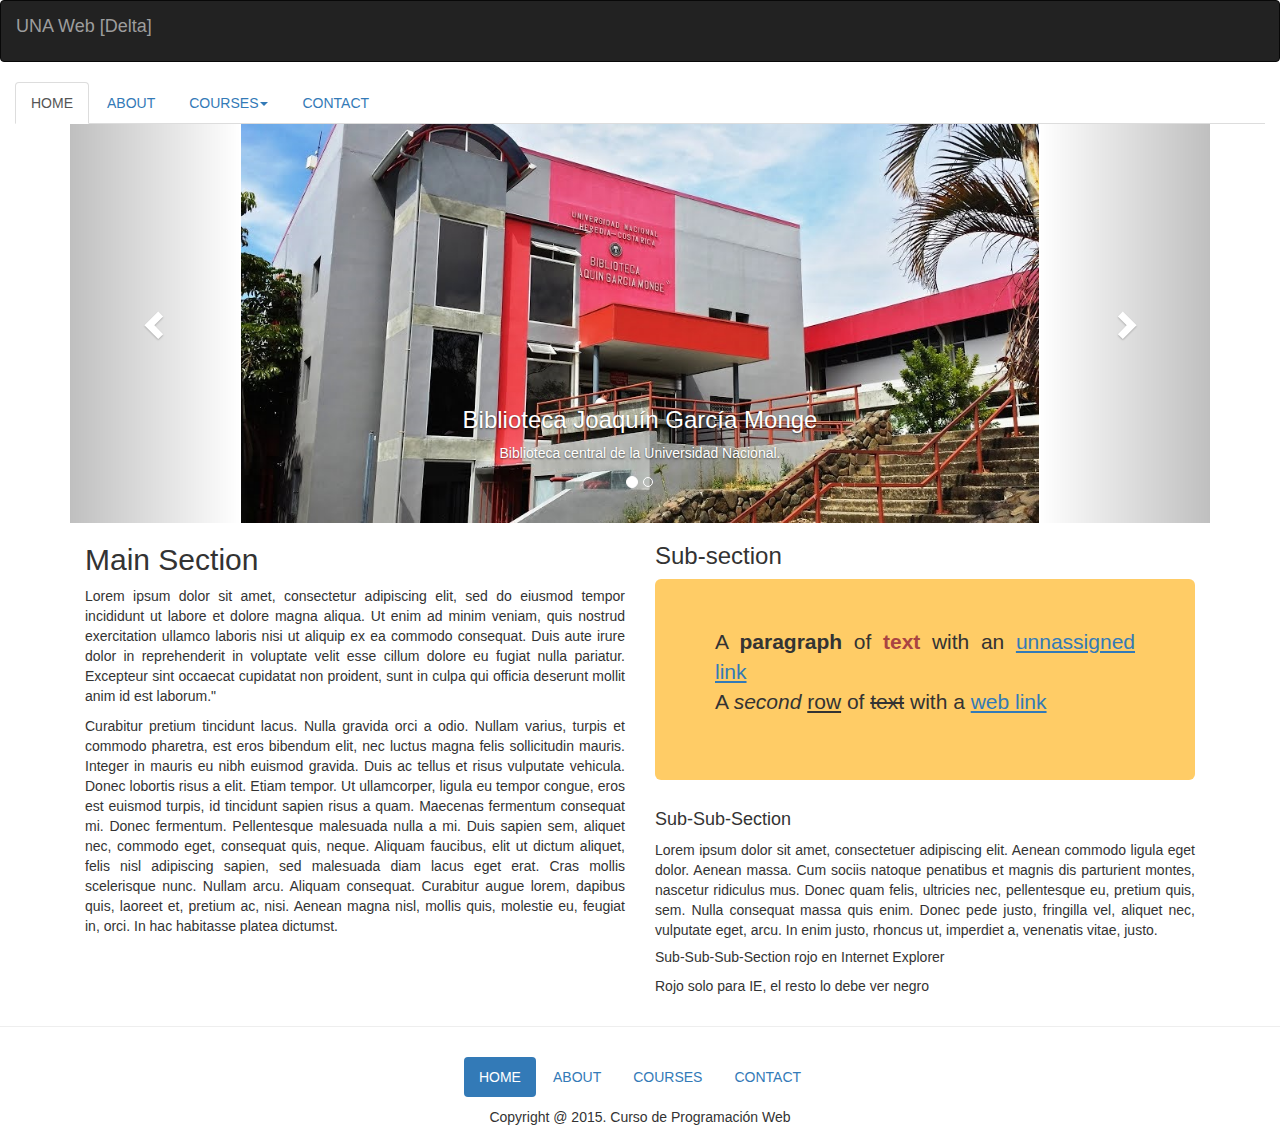
<file: index.html>
<!DOCTYPE html>
<html lang="es">
<head>
	<meta charset="utf-8">
	<meta name="description" content="Examen Práctico #2 - Curso Diseño de Páginas Web">
	<meta name="viewport" content="width=device-width, initial-scale=1">
	<title>Examen #2</title>
	<link href="styles/reset.css" rel="stylesheet">
	<link href="libs/bootstrap/css/bootstrap.min.css" rel="stylesheet">
	<!--[if lt IE 9]><script src="libs/bootstrap/js/ie8-responsive-file-warning.js"></script><![endif]-->
    <script src="libs/bootstrap/js/ie-emulation-modes-warning.js"></script>
	<!--[if lt IE 9]>
      <script src="https://oss.maxcdn.com/html5shiv/3.7.2/html5shiv.min.js"></script>
      <script src="https://oss.maxcdn.com/respond/1.4.2/respond.min.js"></script>
    <![endif]-->
	<link rel="stylesheet" href="styles/style.css" media="all" type="text/css" />
	<!--[if IE]>
		<link rel="stylesheet" href="styles/style_ie.css" media="all" type="text/css" />
	<![end if]-->
	<link href="styles/style.css" rel="stylesheet">
</head>
<body>
<div class="contenido">
	<header class="navbar navbar-inverse fixed-top">
		<div class="navbar-header">
			<button type="button" class="navbar-toggle collapsed" data-toggle="collapse" data-target="#navbar" aria-expanded="false" aria-controls="navbar">
				<span class="sr-only">Toggle navigation</span>
				<span class="icon-bar"></span>
				<span class="icon-bar"></span>
				<span class="icon-bar"></span>
			</button>
			<p class="navbar-brand">UNA Web [Delta]</p>	
		</div>
	</header>
	
	<nav>
		<div id="navbar" class="collapse navbar-collapse">
			<ul class="nav nav-tabs">
				<li role="presentation" class="active"><a href="index.html">HOME</a></li>
				<li role="presentation"><a href="about.html">ABOUT</a></li>
				<li role="presentation" class="dropdown"><a href="courses.html" class="dropdown-toggle" data-toggle="dropdown" role="button" aria-expanded="false">COURSES<span class="caret"></span></a>
					<ul class="dropdown-menu" role="menu" aria-labelledby="dropdownMenu1">
						<li role="presentation"><a role="menuitem" tabindex="-1" href="courses.html">Todos los cursos</a></li>
						<li role="presentation"><a href="cursos_libres.html" role="menuitem" tabindex="-1">Cursos libres</a></li>
					</ul>
				</li>
				<li role="presentation"><a href="contact.html">CONTACT</a></li>
			</ul>
		</div>
	</nav>
	
	<div class="container text-justify">
		<div class="carrusel">
			<div id="myCarousel" class="carousel slide" data-ride="carousel">
			
				<ol class="carousel-indicators">
					<li data-target="#myCarousel" data-slide-to="0" class="active"></li>
					<li data-target="#myCarousel" data-slide-to="1"></li>
				</ol>
				
				<div class="carousel-inner" role="listbox">
					
					<div class="item active">
						<img class="first-slide" src="images/2.jpg" alt="Sede regional Chorotega, campus de Liberia">
						<div class="carousel-caption">
							<h3>Biblioteca Joaquín García Monge</h3>
							<p>Biblioteca central de la Universidad Nacional.</p>
						</div>
					</div>

					<div class="item">
						<img class="second-slide" src="images/4.jpg" alt="Imagen 2">
						<div class="carousel-caption">
							<h3>Cede Central</h3>
							<p>Campus central de la Universidad Nacional.</p>
						</div>
					</div>

				</div>
				
				<a class="left carousel-control" href="#myCarousel" role="button" data-slide="prev">
					<span class="glyphicon glyphicon-chevron-left" aria-hidden="true"></span>
					<span class="sr-only">Previous</span>
				</a>
				
				<a class="right carousel-control" href="#myCarousel" role="button" data-slide="next">
					<span class="glyphicon glyphicon-chevron-right" aria-hidden="true"></span>
					<span class="sr-only">Next</span>
				</a>
			</div>
		</div>
		
		<section>
			<article id="main_Section" class="col-md-6">
				<h2>Main Section</h2>
				<p>Lorem ipsum dolor sit amet, consectetur adipiscing elit, sed do eiusmod tempor
				incididunt ut labore et dolore magna aliqua. Ut enim ad minim veniam, quis nostrud
				exercitation ullamco laboris nisi ut aliquip ex ea commodo consequat. Duis aute irure
				dolor in reprehenderit in voluptate velit esse cillum dolore eu fugiat nulla pariatur.
				Excepteur sint occaecat cupidatat non proident, sunt in culpa qui officia deserunt
				mollit anim id est laborum."</p>
				<p>Curabitur pretium tincidunt lacus. Nulla gravida orci a odio. Nullam varius, turpis
				et commodo pharetra, est eros bibendum elit, nec luctus magna felis sollicitudin mauris.
				Integer in mauris eu nibh euismod gravida. Duis ac tellus et risus vulputate vehicula. 
				Donec lobortis risus a elit. Etiam tempor. Ut ullamcorper, ligula eu tempor congue, eros
				est euismod turpis, id tincidunt sapien risus a quam. Maecenas fermentum consequat mi.
				Donec fermentum. Pellentesque malesuada nulla a mi. Duis sapien sem, aliquet nec, 
				commodo eget, consequat quis, neque. Aliquam faucibus, elit ut dictum aliquet, felis
				nisl adipiscing sapien, sed malesuada diam lacus eget erat. Cras mollis scelerisque nunc. 
				Nullam arcu. Aliquam consequat. Curabitur augue lorem, dapibus quis, laoreet et, 
				pretium ac, nisi. Aenean magna nisl, mollis quis, molestie eu, feugiat in, orci. 
				In hac habitasse platea dictumst.
				</p>
			</article>
			<aside id="subsections" class="col-md-6">
				<div id = "Sub_Section">
					<h3 class="fuenteCeleste">Sub-section</h3>
					<div id="sub_Section_Box" class="jumbotron">
						<p>A  
							<strong>
								paragraph
							</strong>
							of
							<strong class="text-danger">
								text
							</strong>
							with an
							<a href=""><u>unnassigned link</u></a>
						<br>A
							<em>
								second
							</em>
							<u>row</u> of
							<del>
								text</del> with a
							<a href=""><u>web link</u></a>
						</p>
					</div>
				</div>
				<div id = "Sub_Sub_Section" class="italica">
					<h4 class="fuenteVerde">Sub-Sub-Section</h4>
					<p>Lorem ipsum dolor sit amet, consectetuer adipiscing elit. 
					Aenean commodo ligula eget dolor. Aenean massa. Cum sociis 
					natoque penatibus et magnis dis parturient montes, nascetur
					ridiculus mus. Donec quam felis, ultricies nec, pellentesque eu,
					pretium quis, sem. Nulla consequat massa quis enim. Donec pede justo,
					fringilla vel, aliquet nec, vulputate eget, arcu. In enim justo, rhoncus ut,
					imperdiet a, venenatis vitae, justo.
					</p>
				</div>
				<div id = "Sub_Sub_Sub_Section" class="italica IE">
					<h5>Sub-Sub-Sub-Section rojo en Internet Explorer</h5>
					<p>Rojo solo para IE, el resto lo debe ver negro</p>
				</div>
			</aside>
			</div>
			<hr>
			<footer class="footer">
				<div class="text-center">
					<div class="col-md-12">
						<div class="col-md-12 text-center">
						<p class="center-block">
							<nav class="collapse navbar-collapse">
								<ul class="nav nav-pills center-pills">
									<li role="presentation" class="active"><a href="index.html">HOME</a></li>
									<li role="presentation"><a href="about.html">ABOUT</a></li>
									<li role="presentation"><a href="courses.html">COURSES</a></li>
									<li role="presentation"><a href="contact.html">CONTACT</a></li>
								</ul>
							</nav>
						</p>
						</div>
					</div>
					<div class="col-md-12">
						<p class="text-center">Copyright @ 2015. Curso de Programación Web</p>
					</div>
				</div>
			</footer>
		</section>
	</div>
</body>

<script src="libs/bootstrap/js/jquery.min.js"></script>
<script src="libs/bootstrap/js/bootstrap.min.js"></script>
<!-- Just to make our placeholder images work. Don't actually copy the next line! -->
	<script src="libs/bootstrap/js/holder.js"></script>
<!-- IE10 viewport hack for Surface/desktop Windows 8 bug -->
<script src="libs/bootstrap/js/ie10-viewport-bug-workaround.js"></script>

</html>
</file>
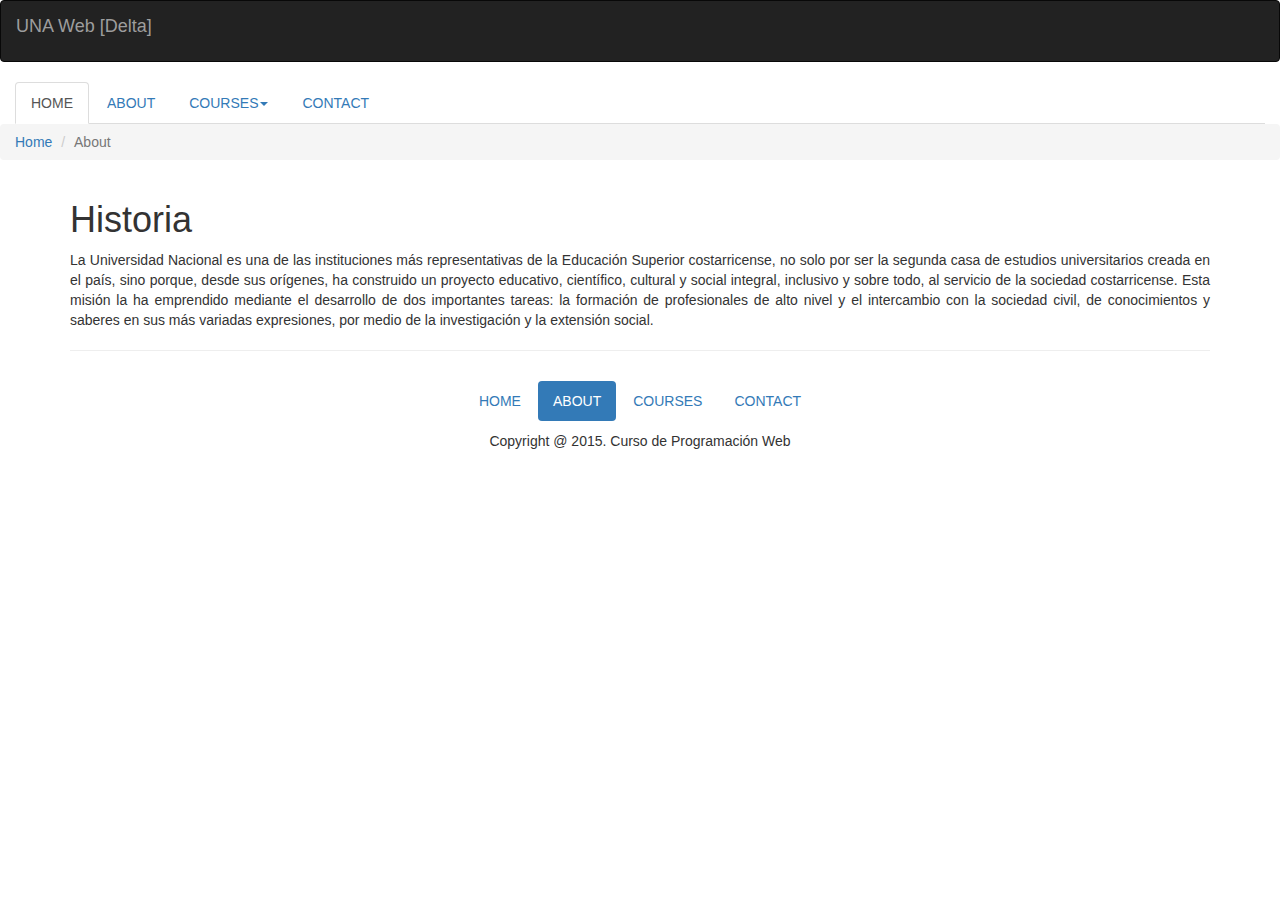
<file: about.html>
<!DOCTYPE html>
<html lang="es">
<head>
	<meta charset="utf-8">
	<meta name="description" content="Examen Pr�ctico #2 - Curso Dise�o de P�ginas Web">
	<meta name="viewport" content="width=device-width, initial-scale=1">
	<title>Examen #2</title>
	<link href="styles/reset.css" rel="stylesheet">
	<link href="libs/bootstrap/css/bootstrap.min.css" rel="stylesheet">
	<!--[if lt IE 9]><script src="libs/bootstrap/js/ie8-responsive-file-warning.js"></script><![endif]-->
    <script src="libs/bootstrap/js/ie-emulation-modes-warning.js"></script>
	<!--[if lt IE 9]>
      <script src="https://oss.maxcdn.com/html5shiv/3.7.2/html5shiv.min.js"></script>
      <script src="https://oss.maxcdn.com/respond/1.4.2/respond.min.js"></script>
    <![endif]-->
	<link rel="stylesheet" href="styles/style.css" media="all" type="text/css" />
	<!--[if IE]>
		<link rel="stylesheet" href="styles/style_ie.css" media="all" type="text/css" />
	<![end if]-->
	<link href="styles/style.css" rel="stylesheet">
</head>
<body>
<div class="contenido">
	<header class="navbar navbar-inverse fixed-top">
		<div class="navbar-header">
			<button type="button" class="navbar-toggle collapsed" data-toggle="collapse" data-target="#navbar" aria-expanded="false" aria-controls="navbar">
				<span class="sr-only">Toggle navigation</span>
				<span class="icon-bar"></span>
				<span class="icon-bar"></span>
				<span class="icon-bar"></span>
			</button>
			<p class="navbar-brand">UNA Web [Delta]</p>	
		</div>
	</header>
	
	<nav>
		<div id="navbar" class="collapse navbar-collapse">
			<ul class="nav nav-tabs">
				<li role="presentation" class="active"><a href="index.html">HOME</a></li>
				<li role="presentation"><a href="about.html">ABOUT</a></li>
				<li role="presentation" class="dropdown"><a href="courses.html" class="dropdown-toggle" data-toggle="dropdown" role="button" aria-expanded="false">COURSES<span class="caret"></span></a>
					<ul class="dropdown-menu" role="menu" aria-labelledby="dropdownMenu1">
						<li role="presentation"><a role="menuitem" tabindex="-1" href="courses.html">Todos los cursos</a></li>
						<li role="presentation"><a href="cursos_libres.html" role="menuitem" tabindex="-1">Cursos libres</a></li>
					</ul>
				</li>
				<li role="presentation"><a href="contact.html">CONTACT</a></li>
			</ul>
		</div>
	</nav>
	
	<div>
		<ol class="breadcrumb">
			<li><a href="index.html">Home</a></li>
			<li class="active">About</li>
		</ol>
	</div>
	<div class="container text-justify">
		<h1>
			Historia
		</h1>
		<p>La Universidad Nacional es una de las instituciones m&aacute;s representativas de la Educaci&oacute;n Superior costarricense, no solo por ser la segunda casa de estudios universitarios creada en el pa&iacute;s,
		sino porque, desde sus or&iacute;genes, ha construido un proyecto educativo, cient&iacute;fico, cultural y social integral, inclusivo y sobre todo, al servicio de la sociedad costarricense. 
		Esta misi&oacute;n la ha emprendido mediante el desarrollo de dos importantes tareas: la formaci&oacute;n 
		de profesionales de alto nivel y el intercambio con la sociedad civil, de conocimientos y saberes en sus m&aacute;s variadas expresiones, por medio de la investigaci&oacute;n y la extensi&oacute;n social.</p>
	
	<section>
	<hr>
			<footer class="footer">
				<div class="text-center">
					<div class="col-md-12">
						<div class="col-md-12 text-center">
						<p class="center-block">
							<nav class="collapse navbar-collapse">
								<ul class="nav nav-pills center-pills">
									<li role="presentation"><a href="index.html">HOME</a></li>
									<li role="presentation" class="active"><a href="about.html">ABOUT</a></li>
									<li role="presentation"><a href="courses.html">COURSES</a></li>
									<li role="presentation"><a href="contact.html">CONTACT</a></li>
								</ul>
							</nav>
						</p>
						</div>
					</div>
					<div class="col-md-12">
						<p class="text-center">Copyright @ 2015. Curso de Programaci&oacute;n Web</p>
					</div>
				</div>
			</footer>
		</section>
	</div>
</body>

<script src="libs/bootstrap/js/jquery.min.js"></script>
<script src="libs/bootstrap/js/bootstrap.min.js"></script>
<!-- Just to make our placeholder images work. Don't actually copy the next line! -->
	<script src="libs/bootstrap/js/holder.js"></script>
<!-- IE10 viewport hack for Surface/desktop Windows 8 bug -->
<script src="libs/bootstrap/js/ie10-viewport-bug-workaround.js"></script>

</html>
</file>
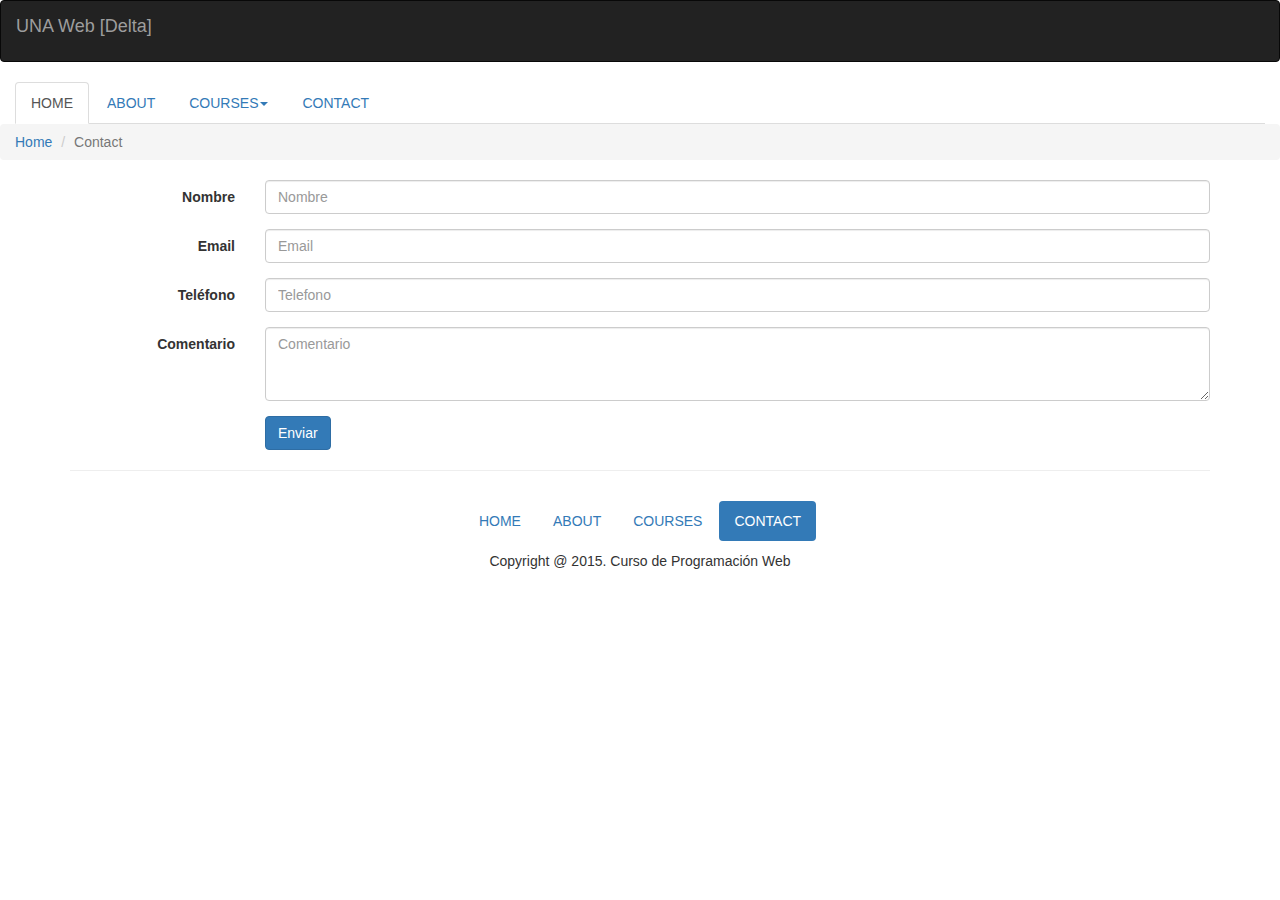
<file: contact.html>
<!DOCTYPE html>
<html lang="es">
<head>
	<meta charset="utf-8">
	<meta name="description" content="Examen Pr�ctico #2 - Curso Dise�o de P�ginas Web">
	<meta name="viewport" content="width=device-width, initial-scale=1">
	<title>Examen #2</title>
	<link href="styles/reset.css" rel="stylesheet">
	<link href="libs/bootstrap/css/bootstrap.min.css" rel="stylesheet">
	<!--[if lt IE 9]><script src="libs/bootstrap/js/ie8-responsive-file-warning.js"></script><![endif]-->
    <script src="libs/bootstrap/js/ie-emulation-modes-warning.js"></script>
	<!--[if lt IE 9]>
      <script src="https://oss.maxcdn.com/html5shiv/3.7.2/html5shiv.min.js"></script>
      <script src="https://oss.maxcdn.com/respond/1.4.2/respond.min.js"></script>
    <![endif]-->
	<link rel="stylesheet" href="styles/style.css" media="all" type="text/css" />
	<!--[if IE]>
		<link rel="stylesheet" href="styles/style_ie.css" media="all" type="text/css" />
	<![end if]-->
	<link href="styles/style.css" rel="stylesheet">
	<script src="libs/jquery/jquery-1.11.2.js"></script>
	<script src="js/validador.js"></script>
</head>
<body>
<div class="contenido">
	<header class="navbar navbar-inverse fixed-top">
		<div class="navbar-header">
			<button type="button" class="navbar-toggle collapsed" data-toggle="collapse" data-target="#navbar" aria-expanded="false" aria-controls="navbar">
				<span class="sr-only">Toggle navigation</span>
				<span class="icon-bar"></span>
				<span class="icon-bar"></span>
				<span class="icon-bar"></span>
			</button>
			<p class="navbar-brand">UNA Web [Delta]</p>	
		</div>
	</header>
	
	<nav>
		<div id="navbar" class="collapse navbar-collapse">
			<ul class="nav nav-tabs">
				<li role="presentation" class="active"><a href="index.html">HOME</a></li>
				<li role="presentation"><a href="about.html">ABOUT</a></li>
				<li role="presentation" class="dropdown"><a href="courses.html" class="dropdown-toggle" data-toggle="dropdown" role="button" aria-expanded="false">COURSES<span class="caret"></span></a>
					<ul class="dropdown-menu" role="menu" aria-labelledby="dropdownMenu1">
						<li role="presentation"><a role="menuitem" tabindex="-1" href="courses.html">Todos los cursos</a></li>
						<li role="presentation"><a href="cursos_libres.html" role="menuitem" tabindex="-1">Cursos libres</a></li>
					</ul>
				</li>
				<li role="presentation"><a href="contact.html">CONTACT</a></li>
			</ul>
		</div>
	</nav>
	
	<div>
		<ol class="breadcrumb">
			<li><a href="index.html">Home</a></li>
			<li class="active">Contact</li>
		</ol>
	</div>
	
	<div class="container text-justify">
		<div role="alert" id="alerta">
			
		</div>
		<div>
			<form class="form-horizontal" id="formulario">
				
				<div class="form-group" id="nombre">
					<label for="inputNombre" class="col-sm-2 control-label">Nombre</label>
					<div class="col-sm-10">
						<input type="text" class="form-control" id="inputNombre" placeholder="Nombre" data-toggle="tooltip" data-placement="top" title="Coloque su nombre aqu&iacute;.">
					</div>
				</div>
				
				<div class="form-group" id="email">
					<label for="inputEmail3" class="col-sm-2 control-label">Email</label>
					<div class="col-sm-10">
						<input type="email" class="form-control" id="inputEmail3" placeholder="Email" data-toggle="tooltip" data-placement="top" title="Coloque su direcci&oacute;n de correo electr&oacute;nico aqu&iacute;.">
					</div>
				</div>
				
				<div class="form-group" id="telefono">
					<label for="inputTelefono" class="col-sm-2 control-label">Tel&eacute;fono</label>
					<div class="col-sm-10">
						<input type="number" class="form-control" id="inputTelefono" placeholder="Telefono" data-toggle="tooltip" data-placement="top" title="Coloque su n&uacute;mero telef&oacute;nico aqu&iacute;.">
					</div>
				</div>
				
				<div class="form-group" id="comentario">
					<label for="inputComentario" class="col-sm-2 control-label">Comentario</label>
					<div class="col-sm-10">
						<textarea class="form-control" rows="3" placeholder="Comentario" id="inputComentario" data-toggle="tooltip" data-placement="top" title="Coloque su comentario aqu&iacute;."></textarea>
					</div>
				</div>
				
				<div class="form-group">
					<div class="col-sm-offset-2 col-sm-10">
						<button type="submit" class="btn btn-primary" id="botonEnviar">Enviar</button>
					</div>
				</div>
				
			</form>
		</div>
	<section>
	<hr>
			<footer class="footer">
				<div class="text-center">
					<div class="col-md-12">
						<div class="col-md-12 text-center">
						<p class="center-block">
							<nav class="collapse navbar-collapse">
								<ul class="nav nav-pills center-pills">
									<li role="presentation"><a href="index.html">HOME</a></li>
									<li role="presentation"><a href="about.html">ABOUT</a></li>
									<li role="presentation"><a href="courses.html">COURSES</a></li>
									<li role="presentation"  class="active"><a href="contact.html">CONTACT</a></li>
								</ul>
							</nav>
						</p>
						</div>
					</div>
					<div class="col-md-12">
						<p class="text-center">Copyright @ 2015. Curso de Programaci&oacute;n Web</p>
					</div>
				</div>
			</footer>
		</section>
	</div>
</body>

<script src="libs/bootstrap/js/jquery.min.js"></script>
<script src="libs/bootstrap/js/bootstrap.min.js"></script>
<!-- Just to make our placeholder images work. Don't actually copy the next line! -->
	<script src="libs/bootstrap/js/holder.js"></script>
<!-- IE10 viewport hack for Surface/desktop Windows 8 bug -->
<script src="libs/bootstrap/js/ie10-viewport-bug-workaround.js"></script>
<script src="js/tooltip.js"></script>


</html>
</file>
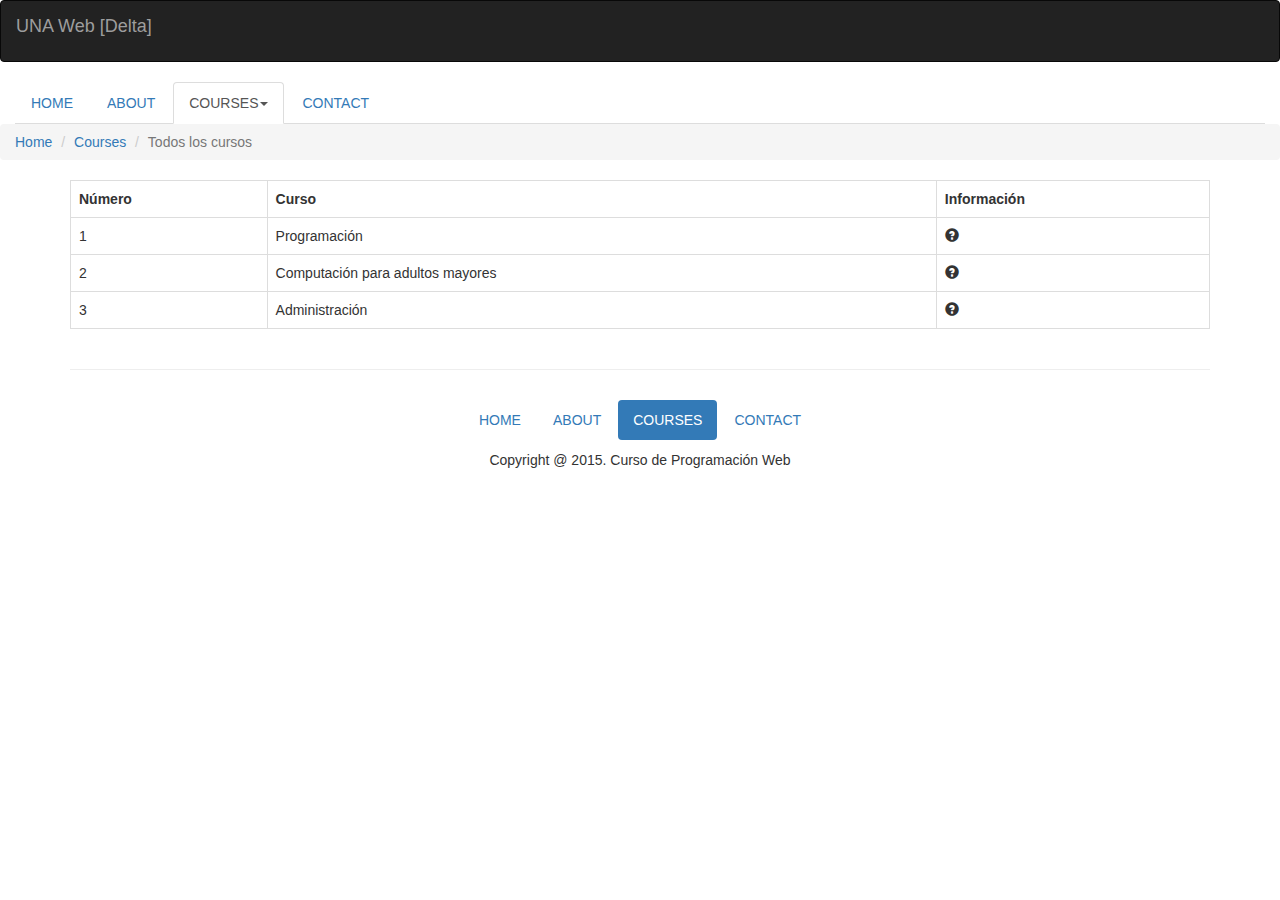
<file: courses.html>
<!DOCTYPE html>
<html lang="es">
<head>
	<meta charset="utf-8">
	<meta name="description" content="Examen Pr�ctico #2 - Curso Dise�o de P�ginas Web">
	<meta name="viewport" content="width=device-width, initial-scale=1">
	<title>Examen #2</title>
	<link href="styles/reset.css" rel="stylesheet">
	<link href="libs/bootstrap/css/bootstrap.min.css" rel="stylesheet">
	<!--[if lt IE 9]><script src="libs/bootstrap/js/ie8-responsive-file-warning.js"></script><![endif]-->
    <script src="libs/bootstrap/js/ie-emulation-modes-warning.js"></script>
	<!--[if lt IE 9]>
      <script src="https://oss.maxcdn.com/html5shiv/3.7.2/html5shiv.min.js"></script>
      <script src="https://oss.maxcdn.com/respond/1.4.2/respond.min.js"></script>
    <![endif]-->
	<link rel="stylesheet" href="styles/style.css" media="all" type="text/css" />
	<!--[if IE]>
		<link rel="stylesheet" href="styles/style_ie.css" media="all" type="text/css" />
	<![end if]-->
	<link href="styles/style.css" rel="stylesheet">
</head>
<body>
<div class="contenido">
	<header class="navbar navbar-inverse fixed-top">
		<div class="navbar-header">
			<button type="button" class="navbar-toggle collapsed" data-toggle="collapse" data-target="#navbar" aria-expanded="false" aria-controls="navbar">
				<span class="sr-only">Toggle navigation</span>
				<span class="icon-bar"></span>
				<span class="icon-bar"></span>
				<span class="icon-bar"></span>
			</button>
			<p class="navbar-brand">UNA Web [Delta]</p>	
		</div>
	</header>
	
	<nav>
		<div id="navbar" class="collapse navbar-collapse">
			<ul class="nav nav-tabs">
				<li role="presentation"><a href="index.html">HOME</a></li>
				<li role="presentation"><a href="about.html">ABOUT</a></li>
				<li role="presentation" class="dropdown active"><a href="courses.html" class="dropdown-toggle" data-toggle="dropdown" role="button" aria-expanded="false">COURSES<span class="caret"></span></a>
					<ul class="dropdown-menu" role="menu" aria-labelledby="dropdownMenu1">
						<li role="presentation"><a role="menuitem" tabindex="-1" href="courses.html">Todos los cursos</a></li>
						<li role="presentation"><a href="cursos_libres.html" role="menuitem" tabindex="-1">Cursos libres</a></li>
					</ul>
				</li>
				<li role="presentation"><a href="contact.html">CONTACT</a></li>
			</ul>
		</div>
	</nav>
	
	<div>
		<ol class="breadcrumb">
			<li><a href="index.html">Home</a></li>
			<li><a href="courses.html">Courses</a></li>
			<li class="active">Todos los cursos</li>
		</ol>
	</div>
	
	<div class="container text-justify">
		<div id="tabla">
			<div class="table-responsive">
				<table class="table table-bordered">
					<tr>
						<th>N&uacute;mero</th>
						<th>Curso</th>
						<th>Informaci&oacute;n</th>
					</tr>
					<tr>
						<td>1</td>
						<td>Programaci&oacute;n</td>
						
						<td><span class="glyphicon glyphicon-question-sign" data-toggle="modal" data-target="#myModal"></span>
						<div class="modal fade" id="myModal" tabindex="-1" role="dialog" aria-labelledby="myModalLabel" aria-hidden="true">
							<div class="modal-dialog">
								<div class="modal-content">
									<div class="modal-header">
										<button type="button" class="close" data-dismiss="modal" aria-label="Close"><span aria-hidden="true">&times;</span></button>
										<h4 class="modal-title" id="myModalLabel">Curso #1</h4>
									</div>
									<div class="modal-body">
										<p>Curso de programaci&oacute;n para jovenes y adultos.</p>
									</div>
									<div class="modal-footer">
										<button type="button" class="btn btn-default" data-dismiss="modal">Close</button>
									</div>
								</div>
							</div>
						</div>
						
					</tr>
					<tr>
						<td>2</td>
						<td>Computaci&oacute;n para adultos mayores</td>
						<td><span class="glyphicon glyphicon-question-sign" data-toggle="modal" data-target="#myModal2"></span>
						
						<div class="modal fade" id="myModal2" tabindex="-1" role="dialog" aria-labelledby="myModalLabel" aria-hidden="true">
							<div class="modal-dialog">
								<div class="modal-content">
									<div class="modal-header">
										<button type="button" class="close" data-dismiss="modal" aria-label="Close"><span aria-hidden="true">&times;</span></button>
										<h4 class="modal-title" id="myModalLabel">Curso #2</h4>
									</div>
									<div class="modal-body">
										<p>Curso de computaci&oacute;n para adultos mayores.</p>
									</div>
									<div class="modal-footer">
										<button type="button" class="btn btn-default" data-dismiss="modal">Close</button>
									</div>
								</div>
							</div>
						</div>
						
					</tr>
					<tr>
						<td>3</td>
						<td>Administraci&oacute;n</td>
						<td><span class="glyphicon glyphicon-question-sign" data-toggle="modal" data-target="#myModal3"></span>
						
						<div class="modal fade" id="myModal3" tabindex="-1" role="dialog" aria-labelledby="myModalLabel" aria-hidden="true">
							<div class="modal-dialog">
								<div class="modal-content">
									<div class="modal-header">
										<button type="button" class="close" data-dismiss="modal" aria-label="Close"><span aria-hidden="true">&times;</span></button>
										<h4 class="modal-title" id="myModalLabel">Curso #3</h4>
									</div>
									<div class="modal-body">
										<p>Curso b&aacute;sico de administraci&oacute;n de empresas, para jovenes y adultos.</p>
									</div>
									<div class="modal-footer">
										<button type="button" class="btn btn-default" data-dismiss="modal">Close</button>
									</div>
								</div>
							</div>
						</div>
						
					</tr>
				</table>
			</div>
		</div>
	
	<section>
	<hr>
			<footer class="footer">
				<div class="text-center">
					<div class="col-md-12">
						<div class="col-md-12 text-center">
						<p class="center-block">
							<nav class="collapse navbar-collapse">
								<ul class="nav nav-pills center-pills">
									<li role="presentation"><a href="index.html">HOME</a></li>
									<li role="presentation"><a href="about.html">ABOUT</a></li>
									<li role="presentation" class="active"><a href="courses.html">COURSES</a></li>
									<li role="presentation"><a href="contact.html">CONTACT</a></li>
								</ul>
							</nav>
						</p>
						</div>
					</div>
					<div class="col-md-12">
						<p class="text-center">Copyright @ 2015. Curso de Programaci&oacute;n Web</p>
					</div>
				</div>
			</footer>
		</section>
	</div>
</body>

<script src="libs/bootstrap/js/jquery.min.js"></script>
<script src="libs/bootstrap/js/bootstrap.min.js"></script>
<!-- Just to make our placeholder images work. Don't actually copy the next line! -->
	<script src="libs/bootstrap/js/holder.js"></script>
<!-- IE10 viewport hack for Surface/desktop Windows 8 bug -->
<script src="libs/bootstrap/js/ie10-viewport-bug-workaround.js"></script>

</html>
</file>
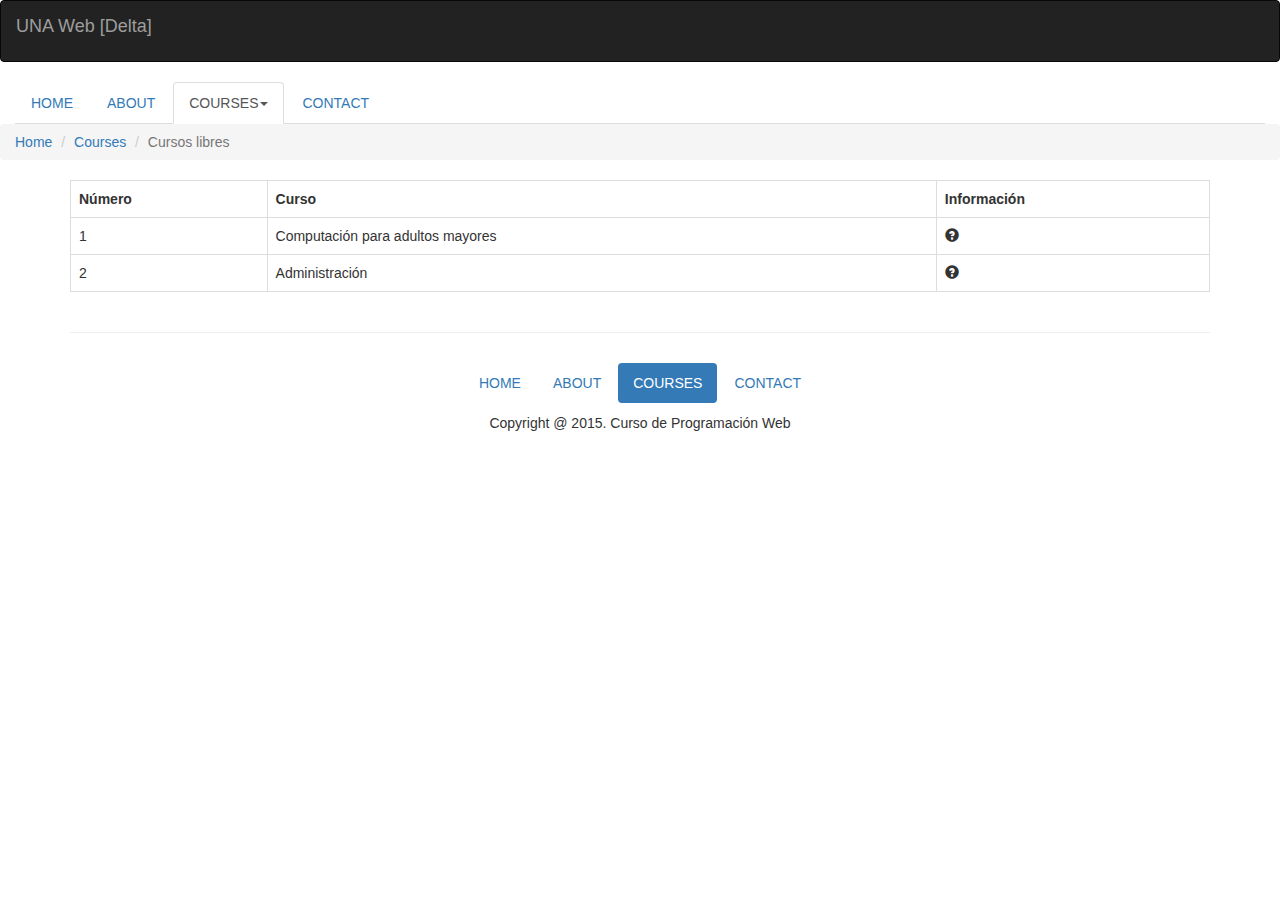
<file: cursos_libres.html>
<!DOCTYPE html>
<html lang="es">
<head>
	<meta charset="utf-8">
	<meta name="description" content="Examen Pr�ctico #2 - Curso Dise�o de P�ginas Web">
	<meta name="viewport" content="width=device-width, initial-scale=1">
	<title>Examen #2</title>
	<link href="styles/reset.css" rel="stylesheet">
	<link href="libs/bootstrap/css/bootstrap.min.css" rel="stylesheet">
	<!--[if lt IE 9]><script src="libs/bootstrap/js/ie8-responsive-file-warning.js"></script><![endif]-->
    <script src="libs/bootstrap/js/ie-emulation-modes-warning.js"></script>
	<!--[if lt IE 9]>
      <script src="https://oss.maxcdn.com/html5shiv/3.7.2/html5shiv.min.js"></script>
      <script src="https://oss.maxcdn.com/respond/1.4.2/respond.min.js"></script>
    <![endif]-->
	<link rel="stylesheet" href="styles/style.css" media="all" type="text/css" />
	<!--[if IE]>
		<link rel="stylesheet" href="styles/style_ie.css" media="all" type="text/css" />
	<![end if]-->
	<link href="styles/style.css" rel="stylesheet">
</head>
<body>
<div class="contenido">
	<header class="navbar navbar-inverse fixed-top">
		<div class="navbar-header">
			<button type="button" class="navbar-toggle collapsed" data-toggle="collapse" data-target="#navbar" aria-expanded="false" aria-controls="navbar">
				<span class="sr-only">Toggle navigation</span>
				<span class="icon-bar"></span>
				<span class="icon-bar"></span>
				<span class="icon-bar"></span>
			</button>
			<p class="navbar-brand">UNA Web [Delta]</p>	
		</div>
	</header>
	
	<nav>
		<div id="navbar" class="collapse navbar-collapse">
			<ul class="nav nav-tabs">
				<li role="presentation"><a href="index.html">HOME</a></li>
				<li role="presentation"><a href="about.html">ABOUT</a></li>
				<li role="presentation" class="dropdown active"><a href="courses.html" class="dropdown-toggle" data-toggle="dropdown" role="button" aria-expanded="false">COURSES<span class="caret"></span></a>
					<ul class="dropdown-menu" role="menu" aria-labelledby="dropdownMenu1">
						<li role="presentation"><a role="menuitem" tabindex="-1" href="courses.html">Todos los cursos</a></li>
						<li role="presentation"><a href="cursos_libres.html" role="menuitem" tabindex="-1">Cursos libres</a></li>
					</ul>
				</li>
				<li role="presentation"><a href="contact.html">CONTACT</a></li>
			</ul>
		</div>
	</nav>
	
	<div>
		<ol class="breadcrumb">
			<li><a href="index.html">Home</a></li>
			<li><a href="courses.html">Courses</a></li>
			<li class="active">Cursos libres</li>
		</ol>
	</div>
	
	<div class="container text-justify">
		<div id="tabla">
			<div class="table-responsive">
				<table class="table table-bordered">
					<tr>
						<th>N&uacute;mero</th>
						<th>Curso</th>
						<th>Informaci&oacute;n</th>
					</tr>
					
					<tr>
						<td>1</td>
						<td>Computaci&oacute;n para adultos mayores</td>
						<td><span class="glyphicon glyphicon-question-sign" data-toggle="modal" data-target="#myModal2"></span>
						
						<div class="modal fade" id="myModal2" tabindex="-1" role="dialog" aria-labelledby="myModalLabel" aria-hidden="true">
							<div class="modal-dialog">
								<div class="modal-content">
									<div class="modal-header">
										<button type="button" class="close" data-dismiss="modal" aria-label="Close"><span aria-hidden="true">&times;</span></button>
										<h4 class="modal-title" id="myModalLabel">Curso Libre #1</h4>
									</div>
									<div class="modal-body">
										<p>Curso de computaci&oacute;n para adultos mayores.</p>
									</div>
									<div class="modal-footer">
										<button type="button" class="btn btn-default" data-dismiss="modal">Close</button>
									</div>
								</div>
							</div>
						</div>
						
					</tr>
					<tr>
						<td>2</td>
						<td>Administraci&oacute;n</td>
						<td><span class="glyphicon glyphicon-question-sign" data-toggle="modal" data-target="#myModal3"></span>
						
						<div class="modal fade" id="myModal3" tabindex="-1" role="dialog" aria-labelledby="myModalLabel" aria-hidden="true">
							<div class="modal-dialog">
								<div class="modal-content">
									<div class="modal-header">
										<button type="button" class="close" data-dismiss="modal" aria-label="Close"><span aria-hidden="true">&times;</span></button>
										<h4 class="modal-title" id="myModalLabel">Curso Libre #2</h4>
									</div>
									<div class="modal-body">
										<p>Curso b&aacute;sico de administraci&oacute;n de empresas, para jovenes y adultos.</p>
									</div>
									<div class="modal-footer">
										<button type="button" class="btn btn-default" data-dismiss="modal">Close</button>
									</div>
								</div>
							</div>
						</div>
						
					</tr>
				</table>
			</div>
		</div>
	
	<section>
	<hr>
			<footer class="footer">
				<div class="text-center">
					<div class="col-md-12">
						<div class="col-md-12 text-center">
						<p class="center-block">
							<nav class="collapse navbar-collapse">
								<ul class="nav nav-pills center-pills">
									<li role="presentation"><a href="index.html">HOME</a></li>
									<li role="presentation"><a href="about.html">ABOUT</a></li>
									<li role="presentation" class="active"><a href="courses.html">COURSES</a></li>
									<li role="presentation"><a href="contact.html">CONTACT</a></li>
								</ul>
							</nav>
						</p>
						</div>
					</div>
					<div class="col-md-12">
						<p class="text-center">Copyright @ 2015. Curso de Programaci&oacute;n Web</p>
					</div>
				</div>
			</footer>
		</section>
	</div>
</body>

<script src="libs/bootstrap/js/jquery.min.js"></script>
<script src="libs/bootstrap/js/bootstrap.min.js"></script>
<!-- Just to make our placeholder images work. Don't actually copy the next line! -->
	<script src="libs/bootstrap/js/holder.js"></script>
<!-- IE10 viewport hack for Surface/desktop Windows 8 bug -->
<script src="libs/bootstrap/js/ie10-viewport-bug-workaround.js"></script>

</html>
</file>
<file: styles/style.css>
/*cambia el color del fondo del jumbotron*/
.jumbotron {
	background-color: #FFCC66;
}

/*ubica el men� inferior en el centro*/
.center-pills {
    display: flex;
    justify-content: center;
}

/*ajusta el tama�o del carousel en la p�gina*/
.carousel-inner > .item > img,
  .carousel-inner > .item > a > img {
  width: 70%;
  height: 20%;
  margin: auto;
}
</file>
